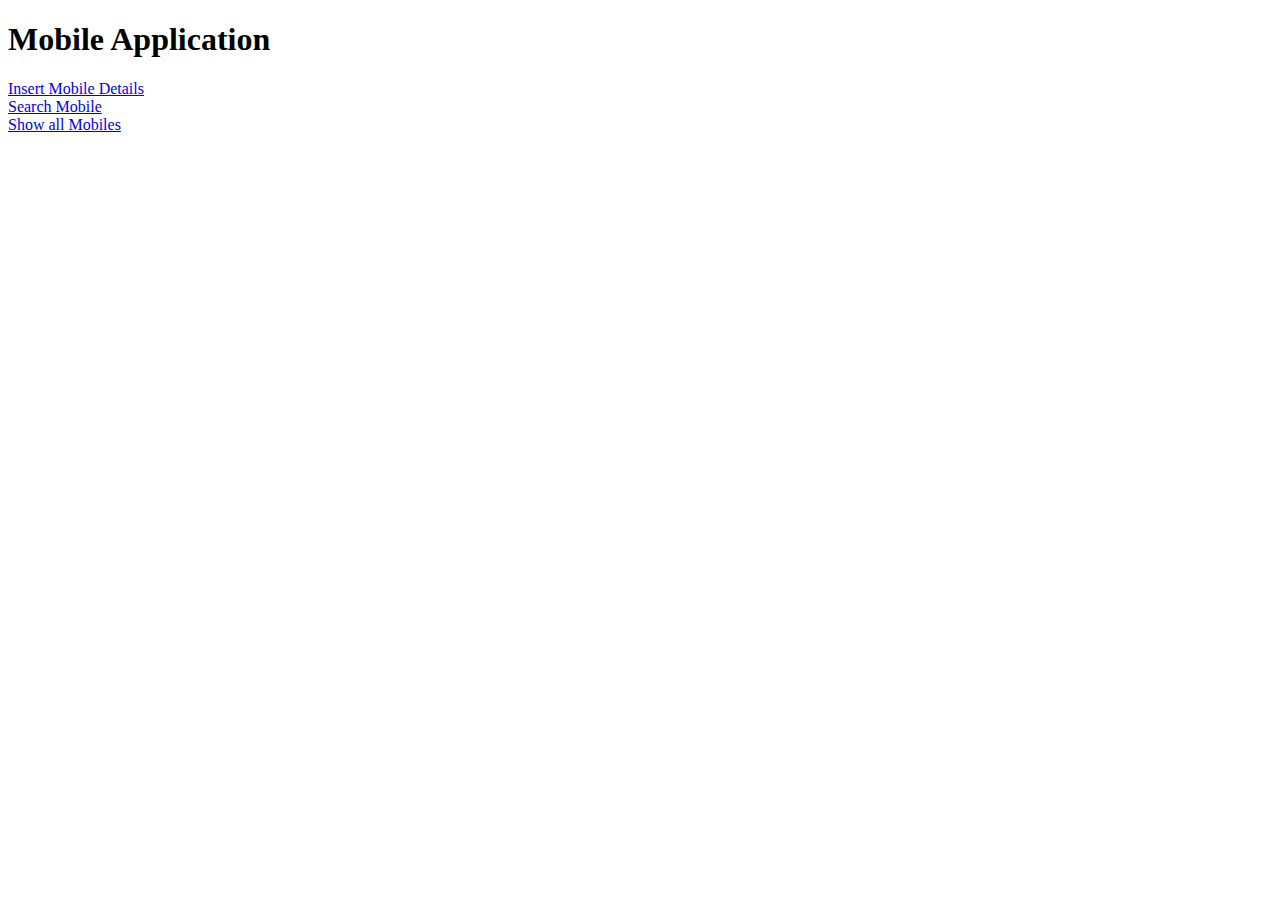
<file: mobileApplication/WebContent/index.html>
<!DOCTYPE html>
<html>
<head>
<meta charset="ISO-8859-1">
<title>Insert title here</title>
</head>
<body>
	<h1>Mobile Application</h1>
	<a href="insert.html">Insert Mobile Details</a><br>
	<a href="search.html">Search Mobile</a><br>
	<a href="showAll">Show all Mobiles</a><br>
</body>
</html>
</file>
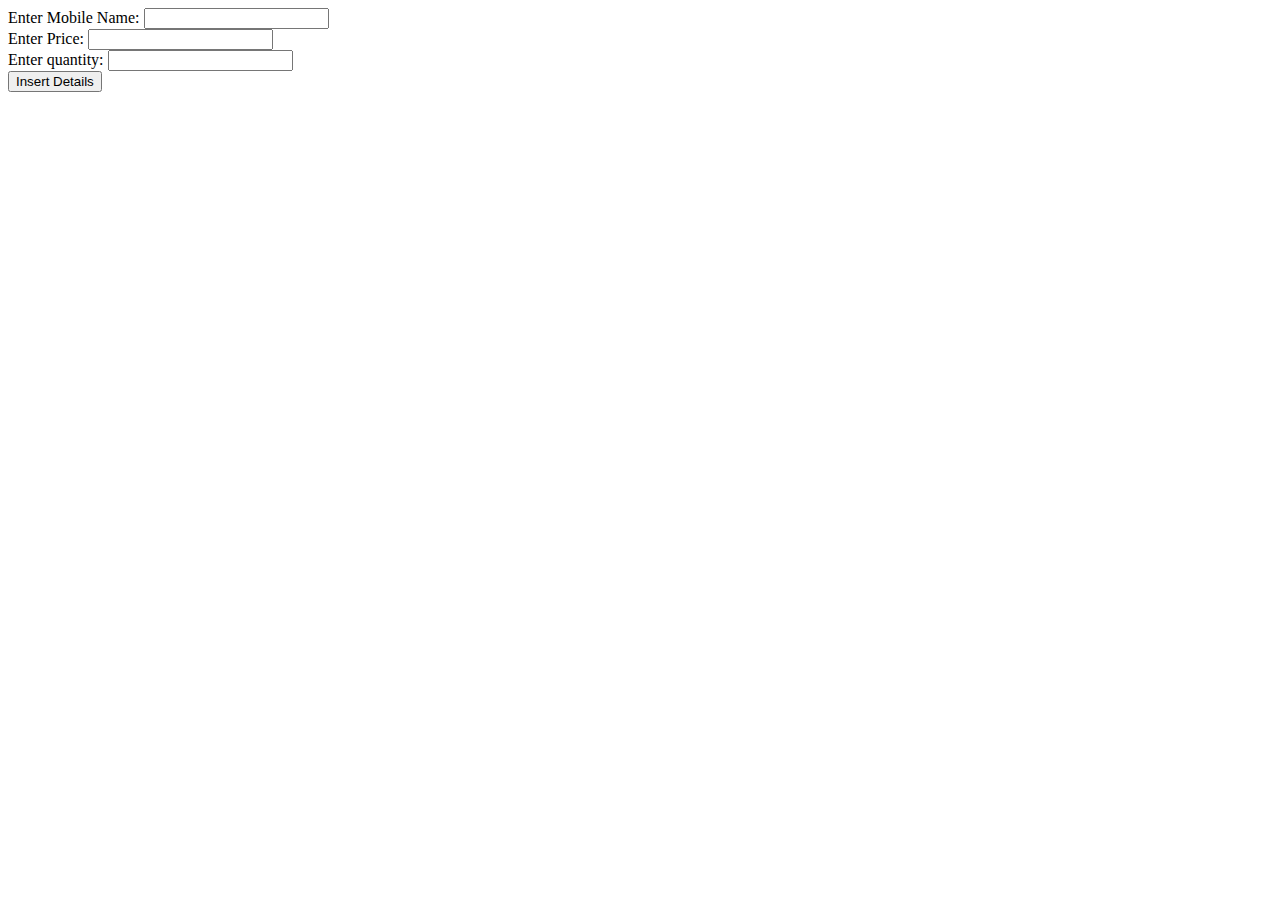
<file: mobileApplication/WebContent/insert.html>
<!DOCTYPE html>
<html>
<head>
<meta charset="ISO-8859-1">
<title>Insert title here</title>
</head>
<body>
<form action="insert">
Enter Mobile Name:
<input type="text" name="mname"><br>
Enter Price:
<input type="text" name="price"><br>
Enter quantity:
<input type="text" name="quantity"><br>
<input type="submit" value="Insert Details">
</form>
</body>
</html>
</file>
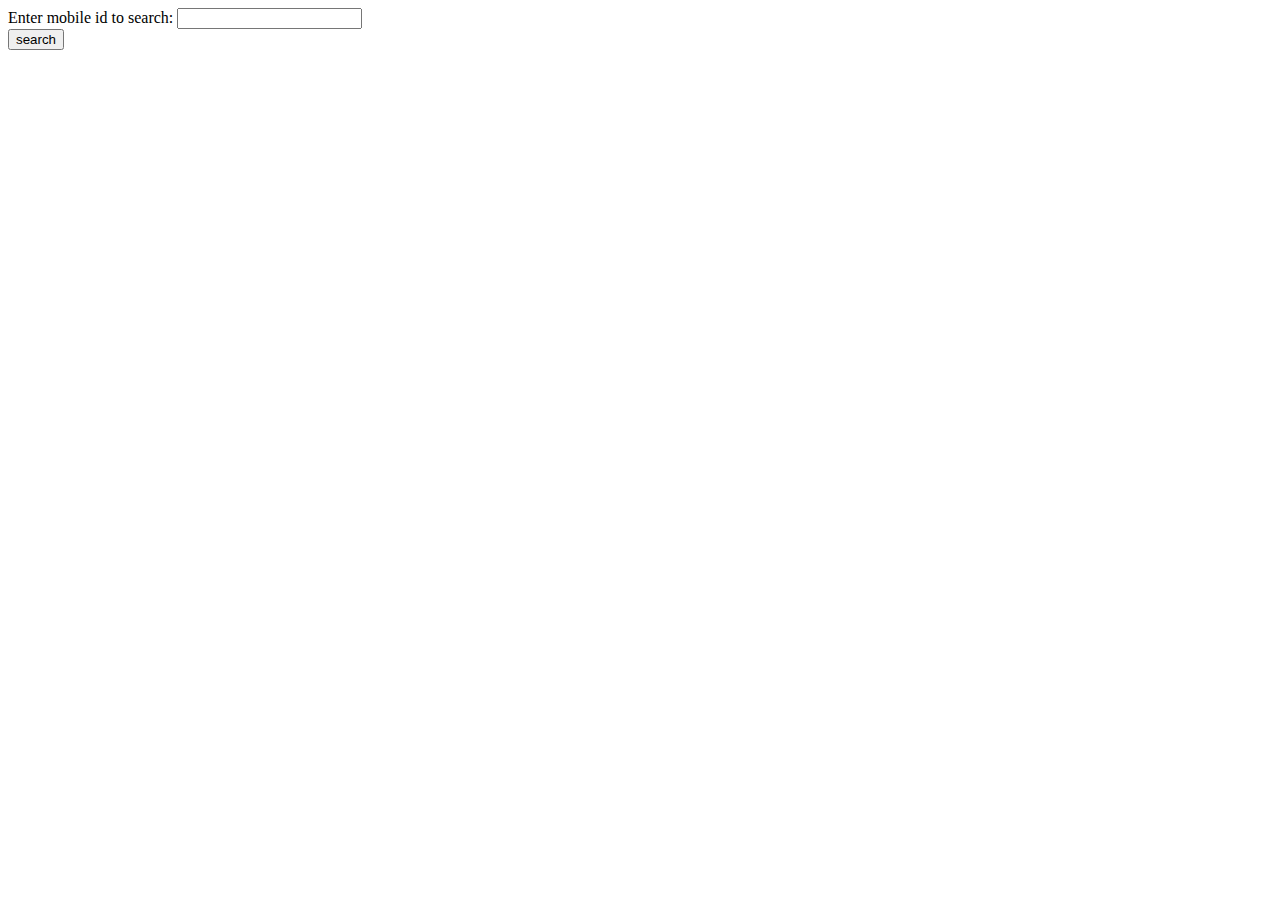
<file: mobileApplication/WebContent/search.html>
<!DOCTYPE html>
<html>
<head>
<meta charset="ISO-8859-1">
<title>Insert title here</title>
</head>
<body>
<form action="search">
	Enter mobile id to search:
	<input type="text" name="mid"><br>
	<input type="submit" name="sub" value="search">
</form>
</body>
</html>
</file>
